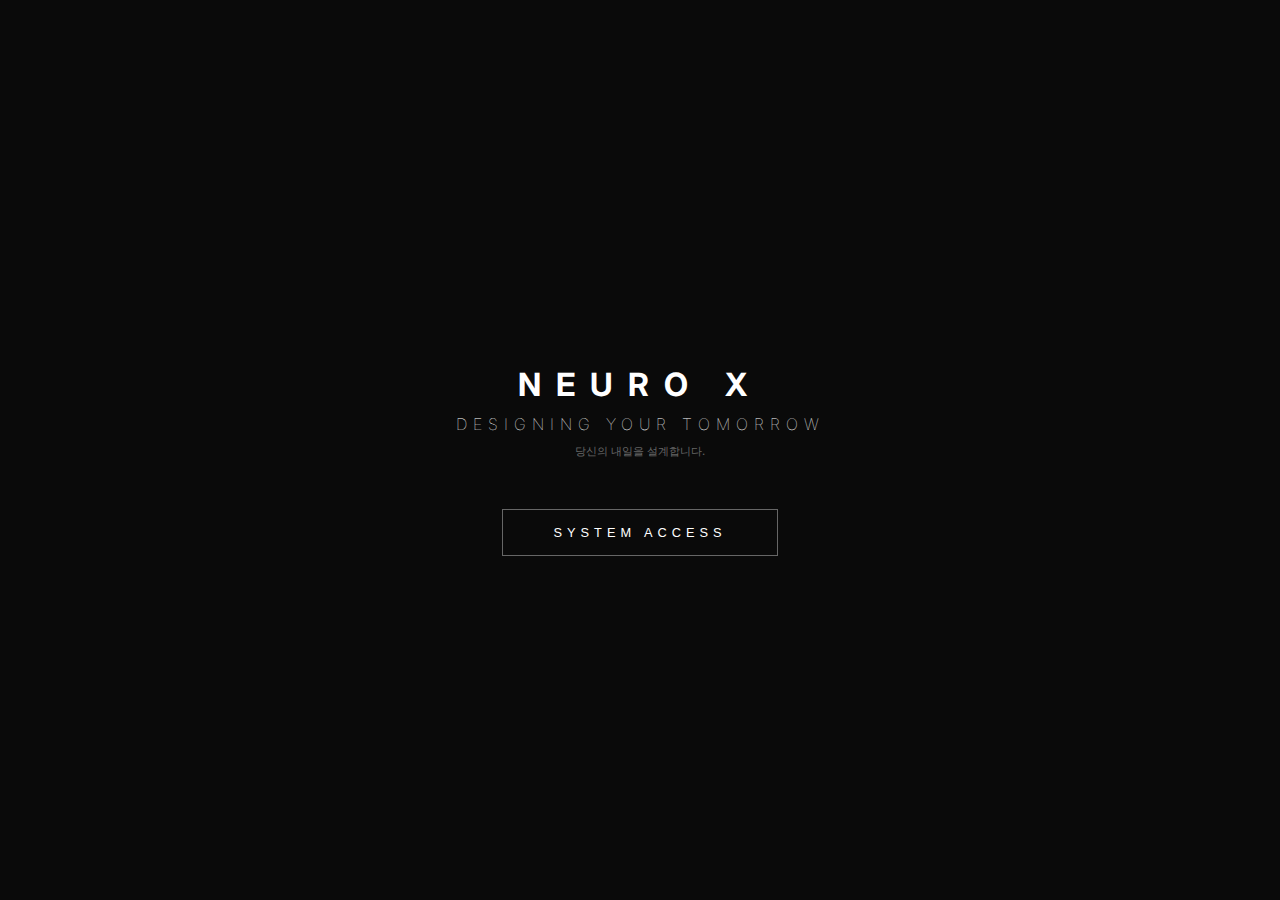
<file: 1.html>
<!DOCTYPE html>
<html lang="ko">
<head>
    <meta charset="UTF-8">
    <meta name="viewport" content="width=device-width, initial-scale=1.0">
    <link href="https://fonts.googleapis.com/css2?family=Inter:wght@100;300;400;700&display=swap" rel="stylesheet">
    <title>NeuroX | Service Archive</title>
    <style>
        :root {
            --bg-color: #0a0a0a;
            --main-white: #ffffff;
            --sub-grey: #666;
            --line-white: rgba(255, 255, 255, 0.2);
        }

        body { 
            font-family: 'Inter', sans-serif; 
            background-color: var(--bg-color); 
            color: var(--main-white);
            margin: 0;
            display: flex; flex-direction: column; align-items: center;
            min-height: 100vh;
        }

        /* [보존] 메인 진입 화면 및 전환 효과 */
        #main-screen {
            position: fixed; top:0; left:0; width:100%; height:100%;
            background: var(--bg-color);
            display: flex; flex-direction: column; align-items: center; justify-content: center;
            z-index: 10; transition: 1s ease-in-out;
            padding: 20px; box-sizing: border-box;
        }

        /* [최적화] 컨테이너 가변 폭 */
        .container {
            width: 90%; max-width: 1200px; padding: 60px 0;
            display: none; opacity: 0; transition: 1s ease-in;
        }

        header {
            border-bottom: 1px solid var(--main-white);
            padding-bottom: 15px; margin-bottom: 60px;
            display: flex; justify-content: space-between; align-items: flex-end;
        }

        /* [최적화] 반응형 그리드: 모바일은 1열, PC는 2열 */
        .service-grid {
            display: grid; 
            grid-template-columns: 1fr; 
            gap: 60px;
        }

        @media (min-width: 768px) {
            .service-grid { grid-template-columns: 1fr 1fr; }
        }

        .service-card { border-top: 1px solid var(--main-white); padding-top: 20px; }
        .card-header { display: flex; align-items: baseline; margin-bottom: 25px; gap: 10px; }
        .card-title { font-weight: 700; font-size: 1.1rem; text-transform: uppercase; letter-spacing: 2px; }
        .card-ko { font-size: 0.75rem; color: var(--sub-grey); }

        /* [보존] 데이터 테이블 스타일 */
        .spec-table { width: 100%; border-collapse: collapse; font-size: 0.65rem; margin-bottom: 30px; }
        .spec-table tr { border-bottom: 1px solid var(--line-white); }
        .spec-table td { padding: 12px 0; text-transform: uppercase; color: var(--sub-grey); }
        .spec-val { text-align: right; font-weight: 400; color: var(--main-white); }
        .vip-tag { border: 1px solid #fff; padding: 2px 6px; font-size: 0.55rem; margin-left: 5px; }

        /* [보존/액티브] 이미지 박스 인터랙션 */
        .image-box {
            background: rgba(255, 255, 255, 0.02); 
            width: 100%; aspect-ratio: 16 / 9;
            display: flex; align-items: center; justify-content: center;
            border: 1px solid var(--line-white);
            position: relative; overflow: hidden;
            transition: 0.5s cubic-bezier(0.4, 0, 0.2, 1);
            cursor: crosshair;
        }

        .image-box:hover {
            border-color: var(--main-white);
            background: rgba(255, 255, 255, 0.08);
        }

        /* [보존/액티브] 스캔 라인 애니메이션 */
        .image-box::after {
            content: ""; position: absolute; top: 0; left: 0; width: 100%; height: 100%;
            background: linear-gradient(0deg, transparent 0%, rgba(255,255,255,0.05) 50%, transparent 100%);
            transform: translateY(-100%); transition: 0.6s;
        }

        .image-box:hover::after { transform: translateY(100%); }

        /* [보존/액티브] 시각 레이블 텍스트 효과 */
        .visual-label {
            font-size: 0.55rem; color: var(--sub-grey); letter-spacing: 4px; transition: 0.4s;
        }

        .image-box:hover .visual-label {
            color: var(--main-white);
            letter-spacing: 8px;
        }
        
        .footer-nav { margin-top: 20px; display: flex; gap: 20px; font-size: 0.6rem; color: var(--sub-grey); text-transform: uppercase; }

        .btn-access {
            padding: 15px 50px; border: 1px solid var(--sub-grey); background: none; color: white;
            cursor: pointer; letter-spacing: 5px; transition: 0.5s; font-size: 0.8rem;
        }
        .btn-access:hover { border-color: white; background: white; color: black; }
    </style>
</head>
<body>

    <div id="main-screen">
        <h1 style="letter-spacing: 15px; font-weight: 700; margin-bottom: 10px;">NEURO X</h1>
        <div style="text-align: center; margin-bottom: 50px;">
            <div style="font-size: 1rem; font-weight: 100; letter-spacing: 6px;">DESIGNING YOUR TOMORROW</div>
            <div style="font-size: 0.7rem; color: var(--sub-grey); margin-top: 10px;">당신의 내일을 설계합니다.</div>
        </div>
        <button class="btn-access" onclick="revealServices()">SYSTEM ACCESS</button>
    </div>

    <div class="container" id="service-content">
        <header>
            <h1 class="page-title" style="font-weight: 100;">Service Catalog</h1>
            <div style="font-size: 0.6rem; color: var(--sub-grey); text-align: right;">NEUROX® AUTH: LV_01</div>
        </header>

        <div class="service-grid">
            <div class="service-card">
                <div class="card-header">
                    <div class="card-title">Emotion Separation</div>
                    <div class="card-ko">감정 분리</div>
                </div>
                <table class="spec-table">
                    <tr><td>Technical Tier</td><td class="spec-val">Phase 01 / Standard</td></tr>
                    <tr><td>Processing</td><td class="spec-val">Selective Synapse Sync</td></tr>
                    <tr><td>Data Integrity</td><td class="spec-val">100.0% Fact Retention</td></tr>
                </table>
                <div class="image-box">
                    <div class="visual-label">[ DECOUPLING EMOTION ]</div>
                </div>
                <div class="footer-nav"><span>● Secure Protocol</span></div>
            </div>

            <div class="service-card">
                <div class="card-header">
                    <div class="card-title">Memory Incineration <span class="vip-tag">VIP</span></div>
                    <div class="card-ko">기억 소각</div>
                </div>
                <table class="spec-table">
                    <tr><td>Technical Tier</td><td class="spec-val">Phase 02 / Exclusive</td></tr>
                    <tr><td>Processing</td><td class="spec-val">Deep Neural Erasure</td></tr>
                    <tr><td>Side Effect</td><td class="spec-val">Blank Syndrome Potential</td></tr>
                </table>
                <div class="image-box">
                    <div class="visual-label">[ WARNING: IRREVERSIBLE ]</div>
                </div>
                <div class="footer-nav"><span>● High-Risk Asset</span></div>
            </div>
        </div>
    </div>

    <script>
        function revealServices() {
            const main = document.getElementById('main-screen');
            const content = document.getElementById('service-content');
            main.style.opacity = '0';
            setTimeout(() => {
                main.style.display = 'none';
                content.style.display = 'block';
                setTimeout(() => { content.style.opacity = '1'; }, 50);
            }, 1000);
        }
    </script>
</body>
</html>
</file>
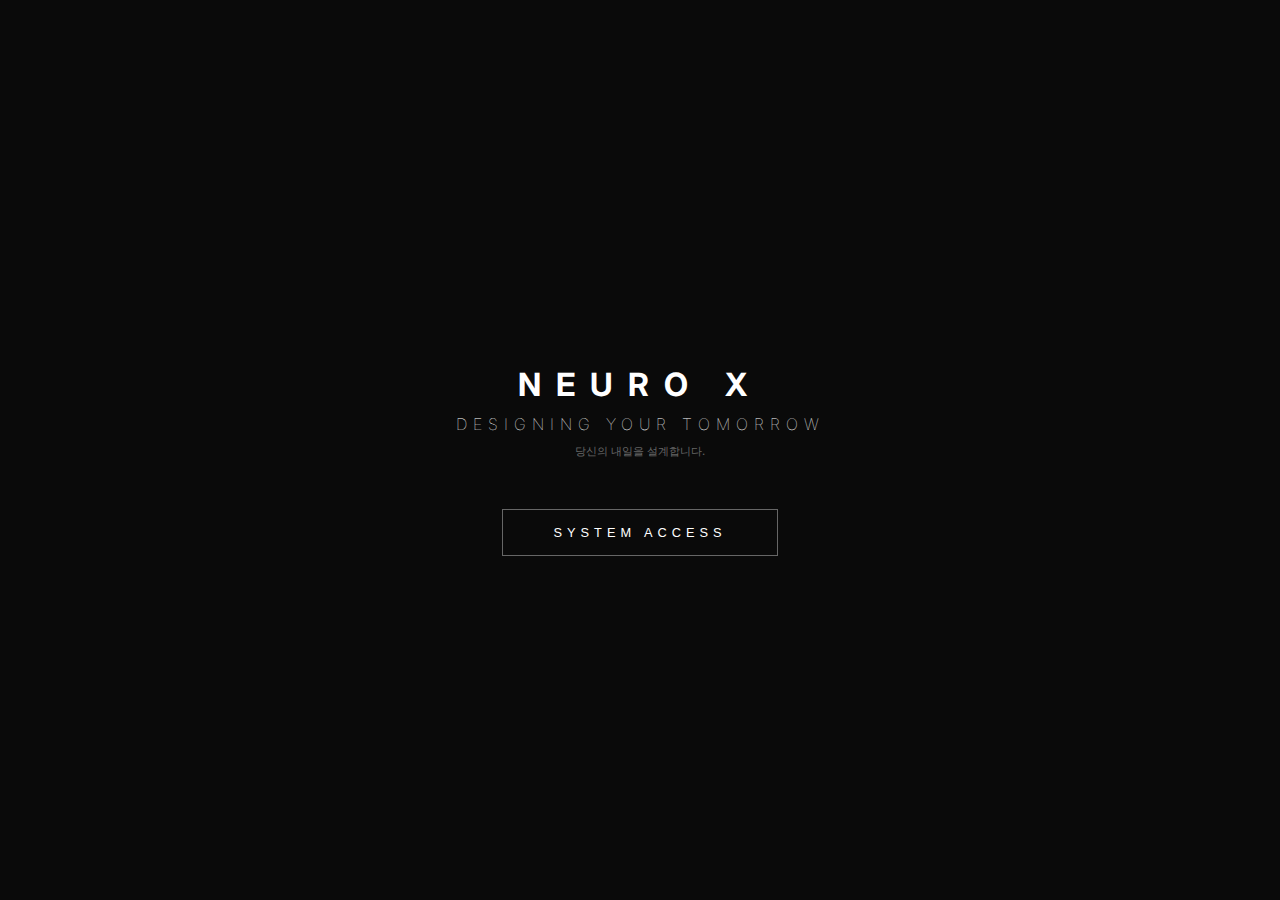
<file: neurox.html>
<!DOCTYPE html>
<html lang="ko">
<head>
    <meta charset="UTF-8">
    <meta name="viewport" content="width=device-width, initial-scale=1.0">
    <link href="https://fonts.googleapis.com/css2?family=Inter:wght@100;300;400;700&display=swap" rel="stylesheet">
    <title>NeuroX | Service Archive</title>
    <style>
        :root {
            --bg-color: #0a0a0a;
            --main-white: #ffffff;
            --sub-grey: #666;
            --line-white: rgba(255, 255, 255, 0.2);
        }

        body { 
            font-family: 'Inter', sans-serif; 
            background-color: var(--bg-color); 
            color: var(--main-white);
            margin: 0;
            display: flex; flex-direction: column; align-items: center;
            min-height: 100vh;
        }

        /* [보존] 메인 진입 화면 및 전환 효과 */
        #main-screen {
            position: fixed; top:0; left:0; width:100%; height:100%;
            background: var(--bg-color);
            display: flex; flex-direction: column; align-items: center; justify-content: center;
            z-index: 10; transition: 1s ease-in-out;
            padding: 20px; box-sizing: border-box;
        }

        /* [최적화] 컨테이너 가변 폭 */
        .container {
            width: 90%; max-width: 1200px; padding: 60px 0;
            display: none; opacity: 0; transition: 1s ease-in;
        }

        header {
            border-bottom: 1px solid var(--main-white);
            padding-bottom: 15px; margin-bottom: 60px;
            display: flex; justify-content: space-between; align-items: flex-end;
        }

        /* [최적화] 반응형 그리드: 모바일은 1열, PC는 2열 */
        .service-grid {
            display: grid; 
            grid-template-columns: 1fr; 
            gap: 60px;
        }

        @media (min-width: 768px) {
            .service-grid { grid-template-columns: 1fr 1fr; }
        }

        .service-card { border-top: 1px solid var(--main-white); padding-top: 20px; }
        .card-header { display: flex; align-items: baseline; margin-bottom: 25px; gap: 10px; }
        .card-title { font-weight: 700; font-size: 1.1rem; text-transform: uppercase; letter-spacing: 2px; }
        .card-ko { font-size: 0.75rem; color: var(--sub-grey); }

        /* [보존] 데이터 테이블 스타일 */
        .spec-table { width: 100%; border-collapse: collapse; font-size: 0.65rem; margin-bottom: 30px; }
        .spec-table tr { border-bottom: 1px solid var(--line-white); }
        .spec-table td { padding: 12px 0; text-transform: uppercase; color: var(--sub-grey); }
        .spec-val { text-align: right; font-weight: 400; color: var(--main-white); }
        .vip-tag { border: 1px solid #fff; padding: 2px 6px; font-size: 0.55rem; margin-left: 5px; }

        /* [보존/액티브] 이미지 박스 인터랙션 */
        .image-box {
            background: rgba(255, 255, 255, 0.02); 
            width: 100%; aspect-ratio: 16 / 9;
            display: flex; align-items: center; justify-content: center;
            border: 1px solid var(--line-white);
            position: relative; overflow: hidden;
            transition: 0.5s cubic-bezier(0.4, 0, 0.2, 1);
            cursor: crosshair;
        }

        .image-box:hover {
            border-color: var(--main-white);
            background: rgba(255, 255, 255, 0.08);
        }

        /* [보존/액티브] 스캔 라인 애니메이션 */
        .image-box::after {
            content: ""; position: absolute; top: 0; left: 0; width: 100%; height: 100%;
            background: linear-gradient(0deg, transparent 0%, rgba(255,255,255,0.05) 50%, transparent 100%);
            transform: translateY(-100%); transition: 0.6s;
        }

        .image-box:hover::after { transform: translateY(100%); }

        /* [보존/액티브] 시각 레이블 텍스트 효과 */
        .visual-label {
            font-size: 0.55rem; color: var(--sub-grey); letter-spacing: 4px; transition: 0.4s;
        }

        .image-box:hover .visual-label {
            color: var(--main-white);
            letter-spacing: 8px;
        }
        
        .footer-nav { margin-top: 20px; display: flex; gap: 20px; font-size: 0.6rem; color: var(--sub-grey); text-transform: uppercase; }

        .btn-access {
            padding: 15px 50px; border: 1px solid var(--sub-grey); background: none; color: white;
            cursor: pointer; letter-spacing: 5px; transition: 0.5s; font-size: 0.8rem;
        }
        .btn-access:hover { border-color: white; background: white; color: black; }
    </style>
</head>
<body>

    <div id="main-screen">
        <h1 style="letter-spacing: 15px; font-weight: 700; margin-bottom: 10px;">NEURO X</h1>
        <div style="text-align: center; margin-bottom: 50px;">
            <div style="font-size: 1rem; font-weight: 100; letter-spacing: 6px;">DESIGNING YOUR TOMORROW</div>
            <div style="font-size: 0.7rem; color: var(--sub-grey); margin-top: 10px;">당신의 내일을 설계합니다.</div>
        </div>
        <button class="btn-access" onclick="revealServices()">SYSTEM ACCESS</button>
    </div>

    <div class="container" id="service-content">
        <header>
            <h1 class="page-title" style="font-weight: 100;">Service Catalog</h1>
            <div style="font-size: 0.6rem; color: var(--sub-grey); text-align: right;">NEUROX® AUTH: LV_01</div>
        </header>

        <div class="service-grid">
            <div class="service-card">
                <div class="card-header">
                    <div class="card-title">Emotion Separation</div>
                    <div class="card-ko">감정 분리</div>
                </div>
                <table class="spec-table">
                    <tr><td>Technical Tier</td><td class="spec-val">Phase 01 / Standard</td></tr>
                    <tr><td>Processing</td><td class="spec-val">Selective Synapse Sync</td></tr>
                    <tr><td>Data Integrity</td><td class="spec-val">100.0% Fact Retention</td></tr>
                </table>
                <div class="image-box">
                    <div class="visual-label">[ DECOUPLING EMOTION ]</div>
                </div>
                <div class="footer-nav"><span>● Secure Protocol</span></div>
            </div>

            <div class="service-card">
                <div class="card-header">
                    <div class="card-title">Memory Incineration <span class="vip-tag">VIP</span></div>
                    <div class="card-ko">기억 소각</div>
                </div>
                <table class="spec-table">
                    <tr><td>Technical Tier</td><td class="spec-val">Phase 02 / Exclusive</td></tr>
                    <tr><td>Processing</td><td class="spec-val">Deep Neural Erasure</td></tr>
                    <tr><td>Side Effect</td><td class="spec-val">Blank Syndrome Potential</td></tr>
                </table>
                <div class="image-box">
                    <div class="visual-label">[ WARNING: IRREVERSIBLE ]</div>
                </div>
                <div class="footer-nav"><span>● High-Risk Asset</span></div>
            </div>
        </div>
    </div>

    <script>
        function revealServices() {
            const main = document.getElementById('main-screen');
            const content = document.getElementById('service-content');
            main.style.opacity = '0';
            setTimeout(() => {
                main.style.display = 'none';
                content.style.display = 'block';
                setTimeout(() => { content.style.opacity = '1'; }, 50);
            }, 1000);
        }
    </script>
</body>
</html>
</file>
